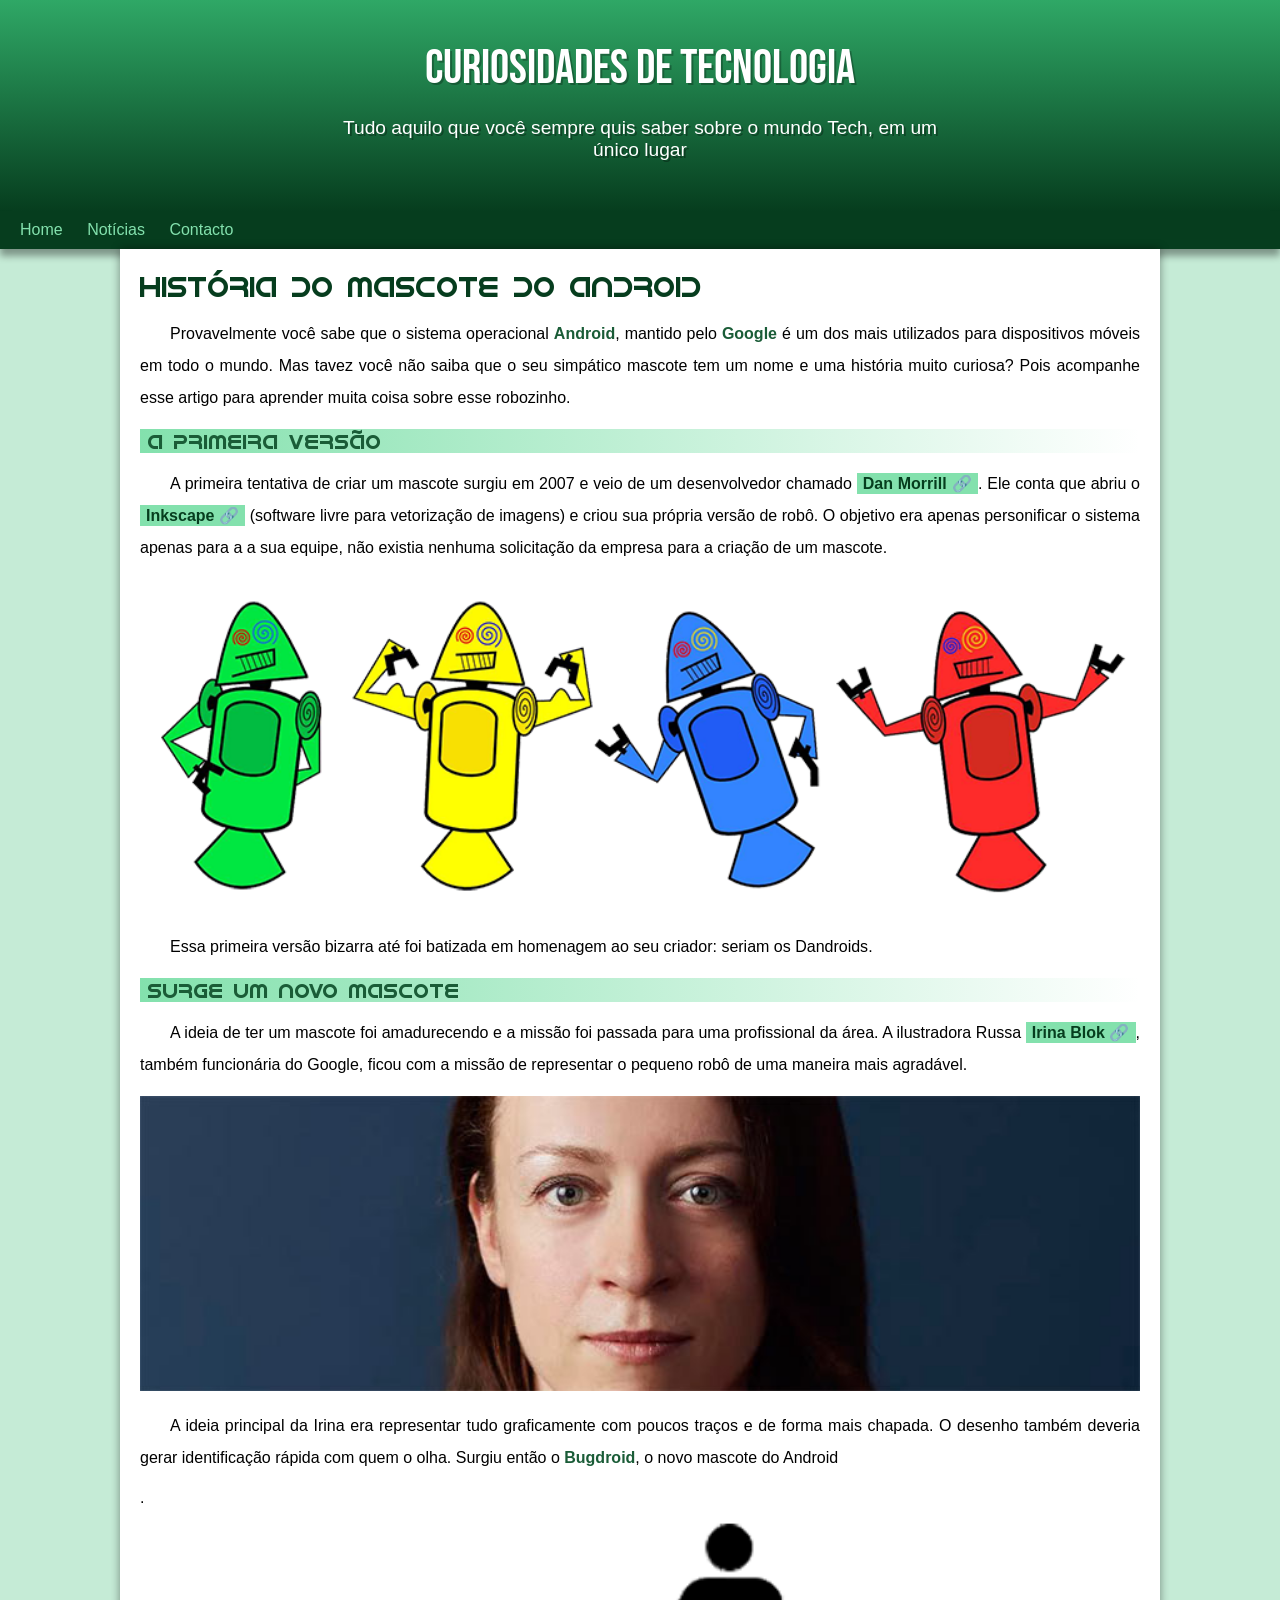
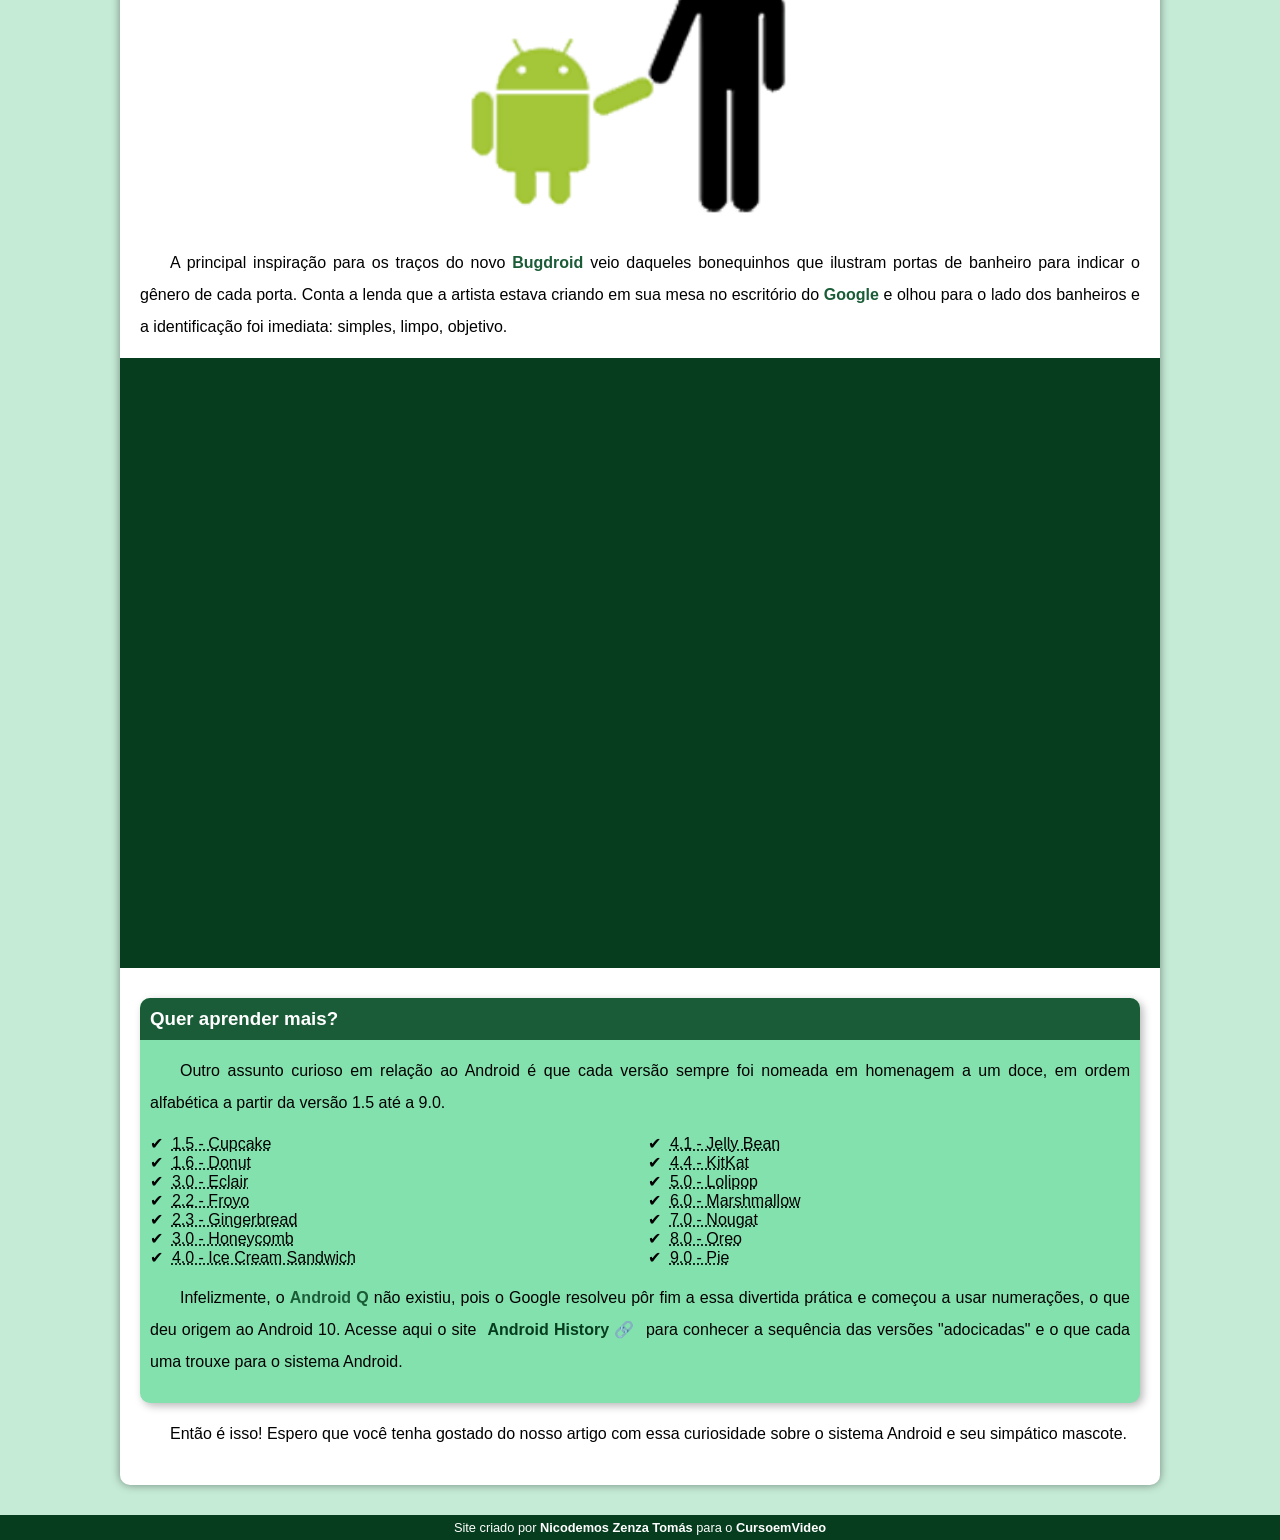
<file: index.html>
<!DOCTYPE html>
<html lang="pt-br">
<head>
    <meta charset="UTF-8">
    <meta name="viewport" content="width=device-width, initial-scale=1.0">
    <title>Como surgiu a mascote do Android?</title>
    <link rel="shortcut icon" href="imagens/favicon.ico" type="image/x-icon">
    <link rel="stylesheet" href="estilo/style.css">

</head>
<body>
    <header>
        <h1>Curiosidades de Tecnologia</h1>
        <p>Tudo aquilo que você sempre quis saber sobre o mundo Tech, em um único lugar</p>
    </header>

    <nav>
        <a href="#">Home</a>
        <a href="#">Notícias</a>
        <a href="#">Contacto</a>
    </nav>

    <main>
        <article>
            <h1>História do Mascote do Android</h1>

            <p>Provavelmente você sabe que o sistema operacional <strong>Android</strong>, mantido pelo <strong>Google</strong> é um dos mais utilizados para dispositivos móveis em todo o mundo. Mas tavez você não saiba que o seu simpático mascote tem um nome e uma história muito curiosa? Pois acompanhe esse artigo para aprender muita coisa sobre esse robozinho.</p>

            <h2>A primeira versão</h2>

            <p>A primeira tentativa de criar um mascote surgiu em 2007 e veio de um desenvolvedor chamado <a href="https://androidcommunity.com/dan-morrill-shows-us-the-android-mascot-that-almost-was-20130103/" target="_blank" class="externo">Dan Morrill</a>. Ele conta que abriu o <a href="https://inkscape.org/pt-br/" target="_blank" class="externo">Inkscape</a> (software livre para vetorização de imagens) e criou sua própria versão de robô. O objetivo era apenas personificar o sistema apenas para a a sua equipe, não existia nenhuma solicitação da empresa para a criação de um mascote.</p>

           <picture>
            <source media="(max-width: 670px)" srcset="imagens/dan-droids-pq.png">
            <img src="imagens/dan-droids.png" alt="Premeiro mascote do Android">
            </picture>

            <p>Essa primeira versão bizarra até foi batizada em homenagem ao seu criador: seriam os <stro>Dandroids</stro>.</p>

            <h2>Surge um novo mascote</h2>

            <p>A ideia de ter um mascote foi amadurecendo e a missão foi passada para uma profissional da área. A ilustradora Russa <a href="https://www.irinablok.com/" target="_blank" class="externo">Irina Blok</a>, também funcionária do Google, ficou com a missão de representar o pequeno robô de uma maneira mais agradável.</p>

           <picture>
            <source media="(max-width: 670px)" srcset="imagens/irina-blok-pq.jpg">
            <img src="imagens/irina-blok.jpg" alt="Irina Blok, criadora do Bugdroid"></picture>

            <p>A ideia principal da Irina era representar tudo graficamente com poucos traços e de forma mais chapada. O desenho também deveria gerar identificação rápida com quem o olha. Surgiu então o <strong>Bugdroid</strong>, o novo mascote do Android</p>.

            <img src="imagens/bugdroid.png" alt="Bugdroid" class="pequena">

            <p>A principal inspiração para os traços do novo <strong>Bugdroid</strong> veio daqueles bonequinhos que ilustram portas de banheiro para indicar o gênero de cada porta. Conta a lenda que a artista estava criando em sua mesa no escritório do <strong>Google</strong> e olhou para o lado dos banheiros e a identificação foi imediata: simples, limpo, objetivo.</p>

            <div class="video">
                <iframe width="560" height="315" src="https://www.youtube.com/embed/l2UDgpLz20M?si=ToQ6AokaFDQzTZ6n" title="YouTube video player" frameborder="0" allow="accelerometer; autoplay; clipboard-write; encrypted-media; gyroscope; picture-in-picture; web-share" referrerpolicy="strict-origin-when-cross-origin" allowfullscreen></iframe>
            </div>
            
            <aside>
                <h3>Quer aprender mais?</h3>
                <p>Outro assunto curioso em relação ao Android é que cada versão sempre foi nomeada em homenagem a um doce, em ordem alfabética a partir da versão 1.5 até a 9.0.</p>
                <ul>
                    <li><abbr title="Bolo de Copo">1.5 - Cupcake</abbr></li>
                    <li><abbr title="Rosquinha">1.6 - Donut</abbr></li>
                    <li><abbr title="Bomba">3.0 - Eclair</abbr></li>
                    <li><abbr title="Iogurte Congelado">2.2 - Froyo</abbr></li>
                    <li><abbr title="Biscoito de Gengibre">2.3 - Gingerbread</abbr></li>
                    <li><abbr title="Favo de Mel">3.0 - Honeycomb</abbr></li>
                    <li><abbr title="Sanduíche de Sorvete">4.0 - Ice Cream Sandwich</abbr></li>
                    <li><abbr title="Jujuba">4.1 - Jelly Bean</abbr></li>
                    <li><abbr title="KitKat">4.4 - KitKat</abbr></li>
                    <li><abbr title="Pirulito">5.0 - Lolipop</abbr></li>
                    <li><abbr title="Marshmallow">6.0 - Marshmallow</abbr></li>
                    <li><abbr title="Torrone">7.0 - Nougat</abbr></li>
                    <li><abbr title="Oreo">8.0 - Oreo</abbr></li>
                    <li><abbr title="Torta">9.0 - Pie</abbr></li>
                </ul>
                <p>
                    Infelizmente, o <strong>Android Q</strong> não existiu, pois o Google resolveu pôr fim a essa divertida prática e começou a usar numerações, o que deu origem ao Android 10.
                    Acesse aqui o site <a href="https://www.android.com/intl/en_uk/history/" target="_blank" class="externo">Android History</a> para conhecer a sequência das versões "adocicadas" e o que cada uma trouxe para o sistema Android.
                </p>
            </aside>
            
            <p>Então é isso! Espero que você tenha gostado do nosso artigo com essa curiosidade sobre o sistema Android e seu simpático mascote.</p>
        </article>
    </main>

    <footer>Site criado por <a href="https://NICODEMOS507.github.io/" target="_blank">Nicodemos Zenza Tomás</a> para o <a href="https://www.youtube.com/c/CursoemV%C3%ADdeo" target="_blank">CursoemVideo</a></footer>
</body>
</html>
</file>
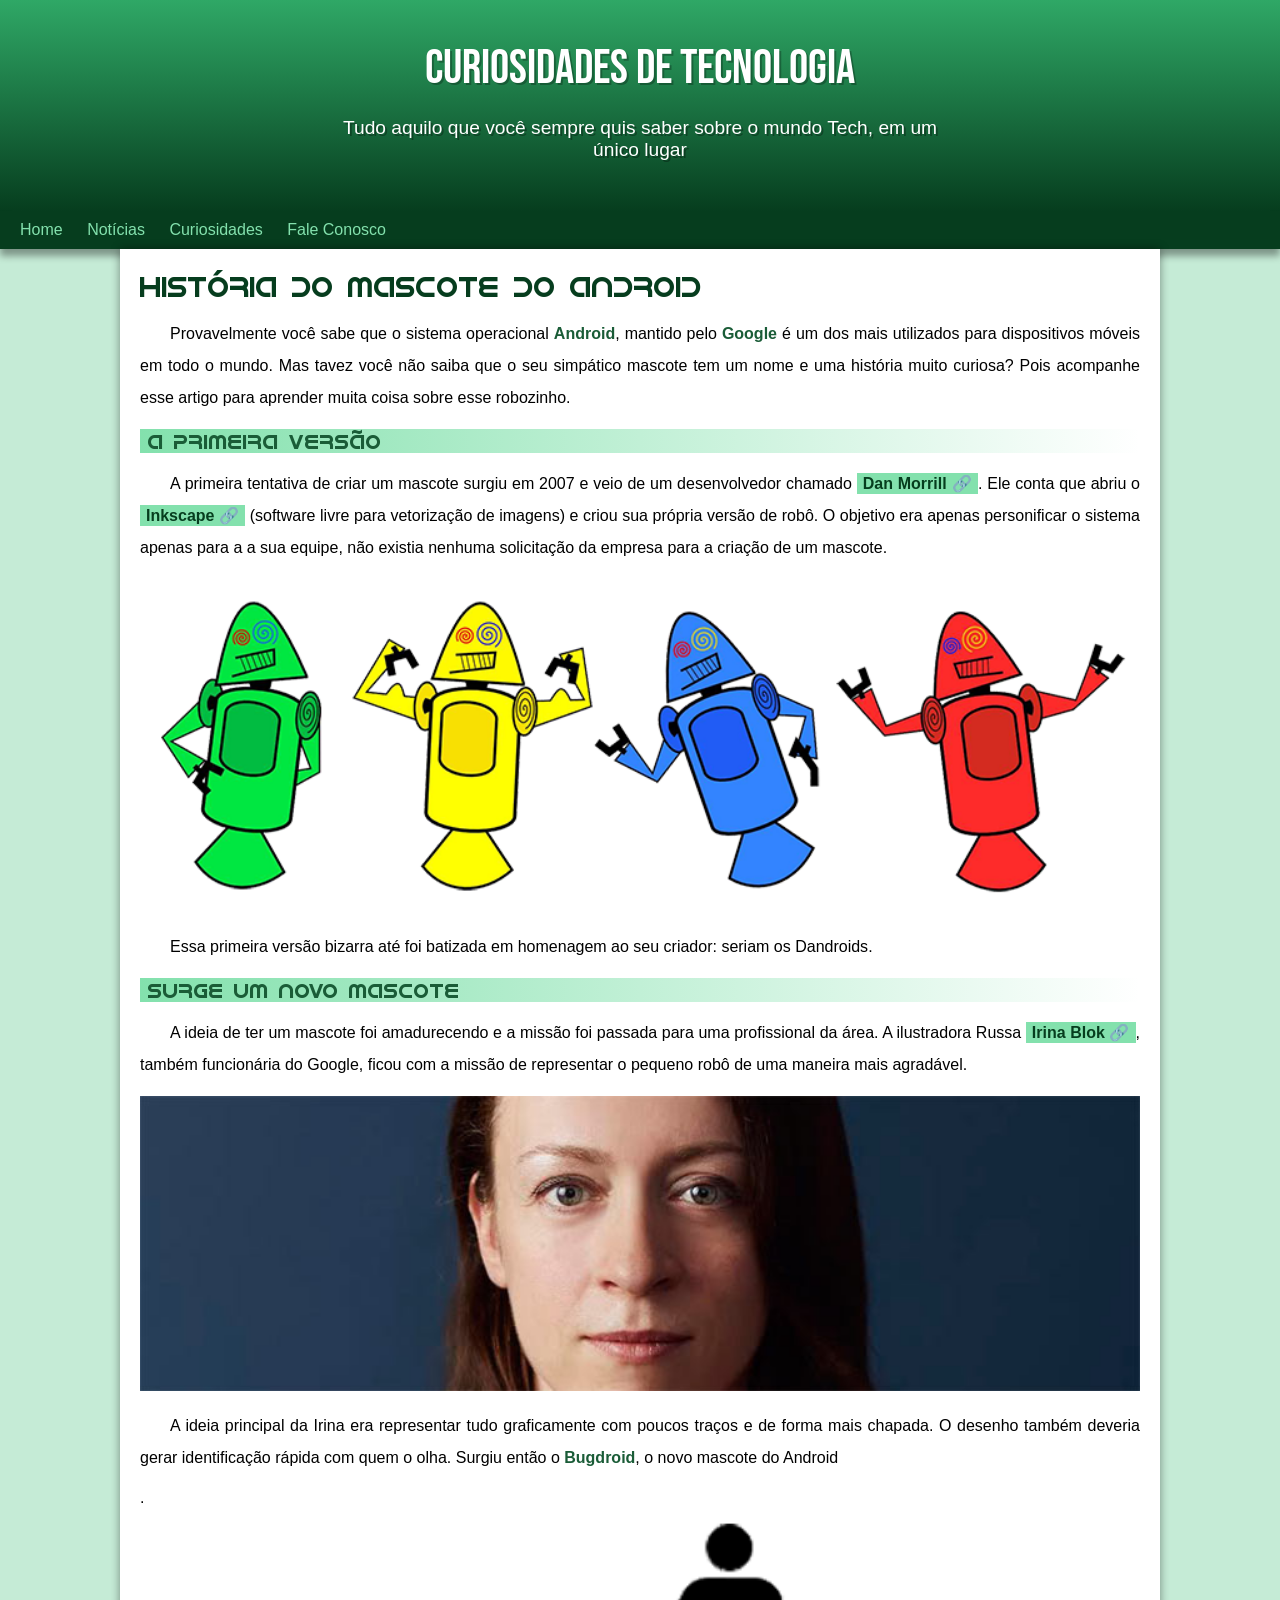
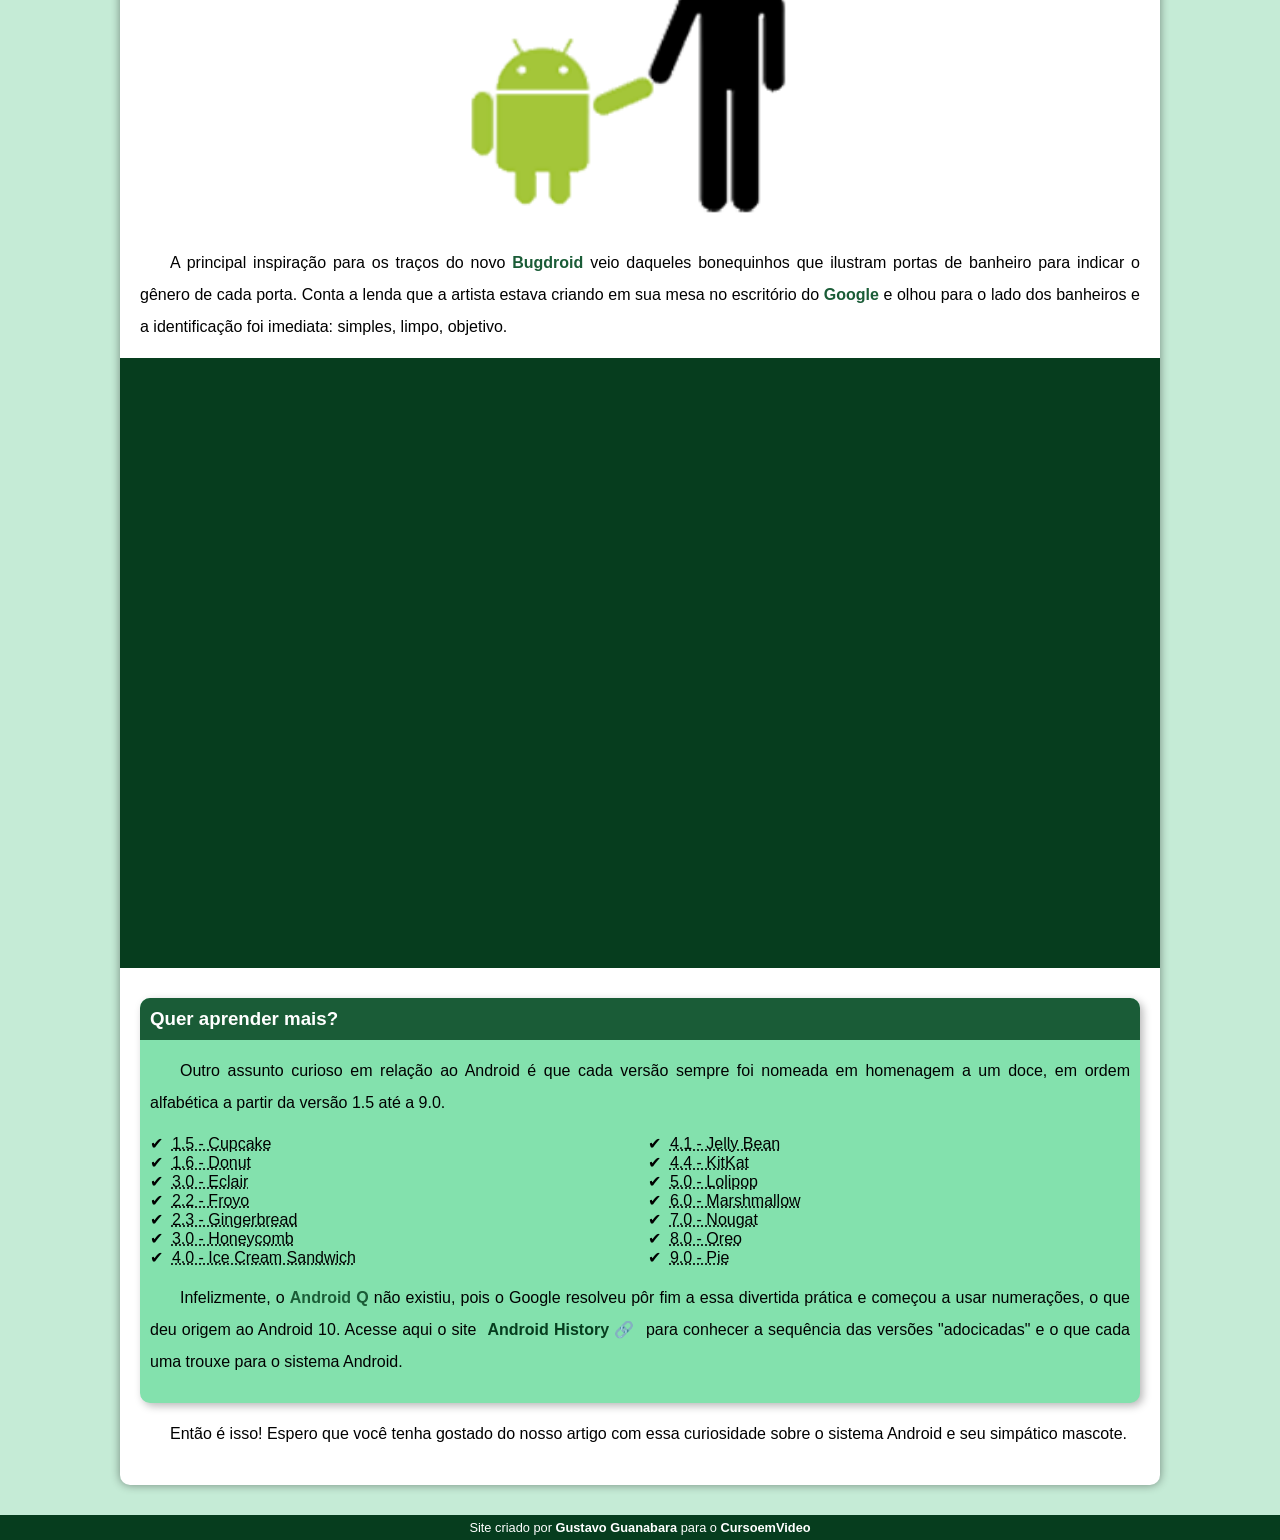
<file: android.html>
<!DOCTYPE html>
<html lang="pt-br">
<head>
    <meta charset="UTF-8">
    <meta name="viewport" content="width=device-width, initial-scale=1.0">
    <title>Como surgiu a mascote do Android?</title>
    <link rel="shortcut icon" href="imagens/favicon.ico" type="image/x-icon">
    <link rel="stylesheet" href="estilo/style.css">

</head>
<body>
    <header>
        <h1>Curiosidades de Tecnologia</h1>
        <p>Tudo aquilo que você sempre quis saber sobre o mundo Tech, em um único lugar</p>
    </header>

    <nav>
        <a href="#">Home</a>
        <a href="#">Notícias</a>
        <a href="#">Curiosidades</a>
        <a href="#">Fale Conosco</a>
    </nav>

    <main>
        <article>
            <h1>História do Mascote do Android</h1>

            <p>Provavelmente você sabe que o sistema operacional <strong>Android</strong>, mantido pelo <strong>Google</strong> é um dos mais utilizados para dispositivos móveis em todo o mundo. Mas tavez você não saiba que o seu simpático mascote tem um nome e uma história muito curiosa? Pois acompanhe esse artigo para aprender muita coisa sobre esse robozinho.</p>

            <h2>A primeira versão</h2>

            <p>A primeira tentativa de criar um mascote surgiu em 2007 e veio de um desenvolvedor chamado <a href="https://androidcommunity.com/dan-morrill-shows-us-the-android-mascot-that-almost-was-20130103/" target="_blank" class="externo">Dan Morrill</a>. Ele conta que abriu o <a href="https://inkscape.org/pt-br/" target="_blank" class="externo">Inkscape</a> (software livre para vetorização de imagens) e criou sua própria versão de robô. O objetivo era apenas personificar o sistema apenas para a a sua equipe, não existia nenhuma solicitação da empresa para a criação de um mascote.</p>

           <picture>
            <source media="(max-width: 670px)" srcset="imagens/dan-droids-pq.png">
            <img src="imagens/dan-droids.png" alt="Premeiro mascote do Android">
            </picture>

            <p>Essa primeira versão bizarra até foi batizada em homenagem ao seu criador: seriam os <stro>Dandroids</stro>.</p>

            <h2>Surge um novo mascote</h2>

            <p>A ideia de ter um mascote foi amadurecendo e a missão foi passada para uma profissional da área. A ilustradora Russa <a href="https://www.irinablok.com/" target="_blank" class="externo">Irina Blok</a>, também funcionária do Google, ficou com a missão de representar o pequeno robô de uma maneira mais agradável.</p>

           <picture>
            <source media="(max-width: 670px)" srcset="imagens/irina-blok-pq.jpg">
            <img src="imagens/irina-blok.jpg" alt="Irina Blok, criadora do Bugdroid"></picture>

            <p>A ideia principal da Irina era representar tudo graficamente com poucos traços e de forma mais chapada. O desenho também deveria gerar identificação rápida com quem o olha. Surgiu então o <strong>Bugdroid</strong>, o novo mascote do Android</p>.

            <img src="imagens/bugdroid.png" alt="Bugdroid" class="pequena">

            <p>A principal inspiração para os traços do novo <strong>Bugdroid</strong> veio daqueles bonequinhos que ilustram portas de banheiro para indicar o gênero de cada porta. Conta a lenda que a artista estava criando em sua mesa no escritório do <strong>Google</strong> e olhou para o lado dos banheiros e a identificação foi imediata: simples, limpo, objetivo.</p>

            <div class="video">
                <iframe width="560" height="315" src="https://www.youtube.com/embed/l2UDgpLz20M?si=ToQ6AokaFDQzTZ6n" title="YouTube video player" frameborder="0" allow="accelerometer; autoplay; clipboard-write; encrypted-media; gyroscope; picture-in-picture; web-share" referrerpolicy="strict-origin-when-cross-origin" allowfullscreen></iframe>
            </div>
            
            <aside>
                <h3>Quer aprender mais?</h3>
                <p>Outro assunto curioso em relação ao Android é que cada versão sempre foi nomeada em homenagem a um doce, em ordem alfabética a partir da versão 1.5 até a 9.0.</p>
                <ul>
                    <li><abbr title="Bolo de Copo">1.5 - Cupcake</abbr></li>
                    <li><abbr title="Rosquinha">1.6 - Donut</abbr></li>
                    <li><abbr title="Bomba">3.0 - Eclair</abbr></li>
                    <li><abbr title="Iogurte Congelado">2.2 - Froyo</abbr></li>
                    <li><abbr title="Biscoito de Gengibre">2.3 - Gingerbread</abbr></li>
                    <li><abbr title="Favo de Mel">3.0 - Honeycomb</abbr></li>
                    <li><abbr title="Sanduíche de Sorvete">4.0 - Ice Cream Sandwich</abbr></li>
                    <li><abbr title="Jujuba">4.1 - Jelly Bean</abbr></li>
                    <li><abbr title="KitKat">4.4 - KitKat</abbr></li>
                    <li><abbr title="Pirulito">5.0 - Lolipop</abbr></li>
                    <li><abbr title="Marshmallow">6.0 - Marshmallow</abbr></li>
                    <li><abbr title="Torrone">7.0 - Nougat</abbr></li>
                    <li><abbr title="Oreo">8.0 - Oreo</abbr></li>
                    <li><abbr title="Torta">9.0 - Pie</abbr></li>
                </ul>
                <p>
                    Infelizmente, o <strong>Android Q</strong> não existiu, pois o Google resolveu pôr fim a essa divertida prática e começou a usar numerações, o que deu origem ao Android 10.
                    Acesse aqui o site <a href="https://www.android.com/intl/en_uk/history/" target="_blank" class="externo">Android History</a> para conhecer a sequência das versões "adocicadas" e o que cada uma trouxe para o sistema Android.
                </p>
            </aside>
            
            <p>Então é isso! Espero que você tenha gostado do nosso artigo com essa curiosidade sobre o sistema Android e seu simpático mascote.</p>
        </article>
    </main>

    <footer>Site criado por <a href="https://gustavoguanabara.github.io/" target="_blank">Gustavo Guanabara</a> para o <a href="https://www.youtube.com/c/CursoemV%C3%ADdeo" target="_blank">CursoemVideo</a></footer>
</body>
</html>
</file>
<file: estilo/style.css>
@charset "UTF-8";

/*
PALETA DE CORES DO PROJECTO (OPÇÃO MONOCROMÁTICA)

#c5ebd6 ----> A cor verde mais clara do projecto: Para Fundo
#83e1ad ----> A seguir: Para 
#3ddc84 ----> A seguir: Para
#2fa866 ----> A seguir: Para
#1a5c37 ----> A seguir: Para
#063d1e ----> A mais escura (poximo ao preto): Para
*/

@import url('https://fonts.googleapis.com/css2?family=Bebas+Neue&display=swap');

@font-face {
    font-family: 'Android';
    src: url('../fontes/idroid.otf') format('opentype');
    font-weight: normal;
}

:root {
    --cor0: #c5ebd6;
    --cor1: #83e1ad; 
    --cor2: #3ddc84; 
    --cor3: #2fa866; 
    --cor4: #1a5c37; 
    --cor5: #063d1e; 

    --fonte-padrao: Arial, Helvetica, sans-serif;
    --fonte-destaque: "Bebas Neue", cursive, sans-serif;
    --fonte-android: 'Android', cursive;
}


* {
    margin: 0%;
    padding: 0%;
}


body {
    background-color: var(--cor0);
    font-family: var(--fonte-padrao);
}

a.externo::after {
    content: '\00A0\1F517';
}

header {
    background-image: linear-gradient(to bottom, var(--cor3), var(--cor5));
    min-height: 150px;
    text-align: center;
    padding-top: 40px;
}

header > h1 {
    color: white;
    font-family: var(--fonte-destaque);
    font-weight: normal;
    font-size: 3em;
    margin-bottom: 20px;
    text-shadow: 2px 2px 0px rgba(0, 0, 0, 0.267);
}

header > p {
    font-family: var(--fonte-padrao);
    font-size: 1.2em;
    font-weight: normal;
    color: white;
    max-width: 600px;
    padding-right: 10px;
    padding-left: 10px;
    margin: auto;
    padding-bottom: 50px;
    text-shadow: 2px 2px 0px rgba(0, 0, 0, 0.315);

}

nav {
    background-color: var(--cor5);
    padding: 10px;
    box-shadow: 0px 7px 7px rgba(0, 0, 0, 0.363);
}

nav > a {
    color: var(--cor1);
    padding: 10px;
    border-radius: 5px;
    text-decoration: none;
    font-weight: boldnormal;
    transition-duration: o.5s;
}

nav > a:hover {
    background-color: var(--cor3);
    color: var(--cor5);
}

main {
    min-width: 300px;
    max-width: 1000px;
    margin: auto;
    margin-bottom: 30px;
    padding: 20px;
    box-shadow: 0px 0px 10px rgba(0, 0, 0, 0.418);
    background-color: white;
    border-bottom-left-radius: 10px;
    border-bottom-right-radius: 10px;

}

main h1 {
    color: var(--cor5);
    font-family: var(--fonte-android);
    font-weight: normal;
    font-size: 1.8em;
    
}

main h2 {;
    font-family: var(--fonte-android);
    color: var(--cor4);
    font-size: 1.3em;
    font-weight: normal;
    background-image: linear-gradient(to right, var(--cor1), transparent); 
    text-indent: 8px;
}

main p {
    margin: 15px 0px;
    text-align: justify;
    text-indent: 30px;
    font-size: 1em;
    line-height: 2em;
}

main strong {
    color: var(--cor4);
    font-weight: bold;
}

main a {
    text-decoration: none;
    font-weight: bold;
    color: var(--cor5);
    background-color: var(--cor1);
    padding: 2px 6px;
}

main a:hover {
    text-decoration: underline;
    color: var(--cor4);
}

main img {
    width: 100%;
}

main img.pequena {
    width: 50%;
    display: block;
    margin: auto;
}

div.video {
    background-color: var(--cor5);
    margin: 0px -20px 30px -20px;
    padding: 20px;
    padding-bottom: 59%;
    position: relative;
}

div.video > iframe {
    position: absolute;
    top: 5%;
    left: 5%;
    width: 90%;
    height: 90%;
}

aside {
    background-color: var(--cor1);
    padding: 10px;
    border-radius: 10px;
    box-shadow: 3px 3px 8px rgba(0, 0, 0, 0.279);
}

aside > h3 {
    background-color: var(--cor4);
    color: white;
    padding: 10px;
    margin: -10px -10px 0px -10px;
    border-radius: 10px 10px 0px 0px;
}

aside > ul {
    list-style-position: inside;
    columns: 2;
    list-style-type: '\2714\00A0\00A0';
}
footer {
    background-color: var(--cor5);
    color: white;
    text-align: center;
    font-size: 0.8em;
    padding: 5px;
}

footer a {
    color: white;
    font-weight: bolder;
    text-decoration: none;
}

footer a:hover {
    text-decoration: underline;
    color: var(--cor1);
}
</file>
